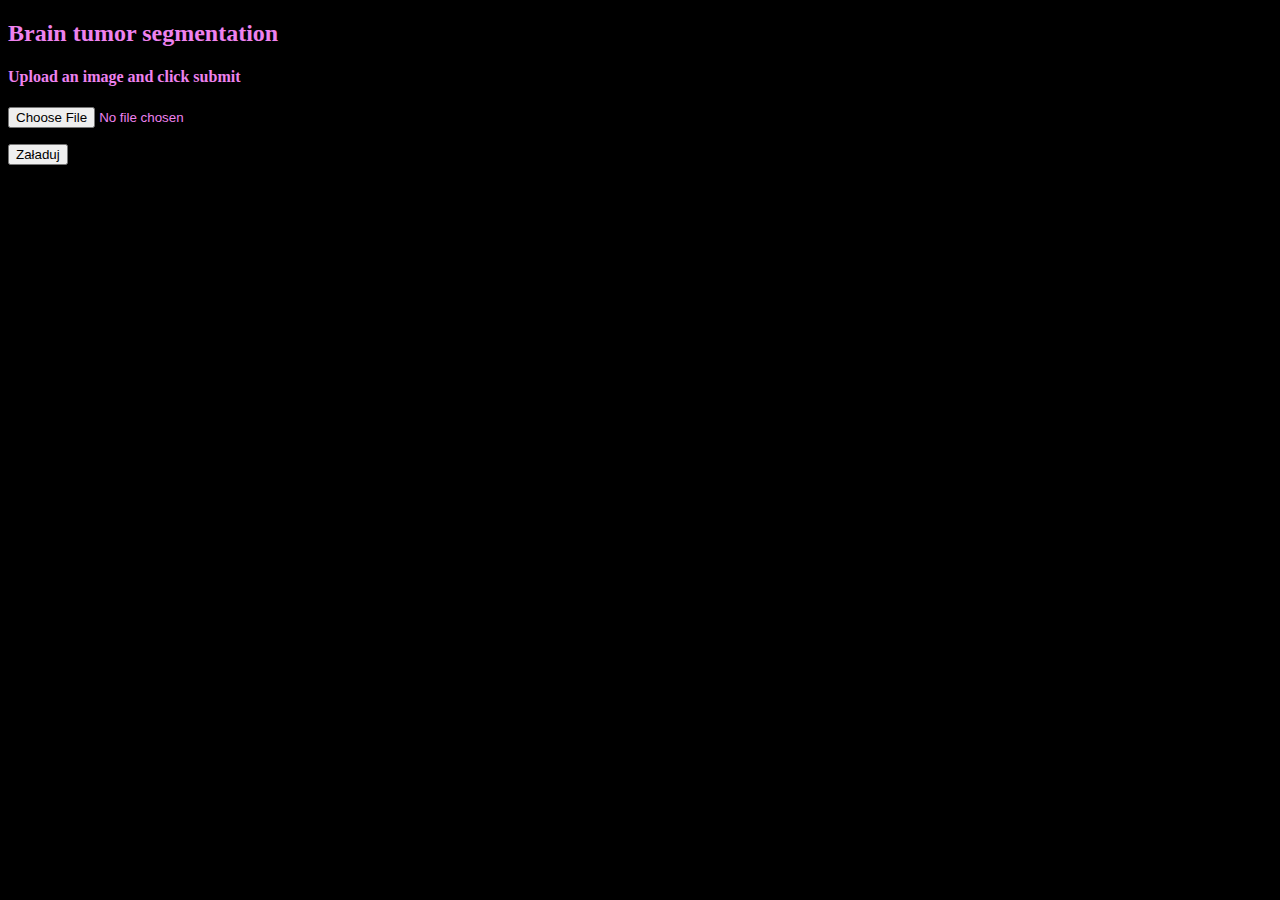
<file: tumor-segmentation/templates/index.html>
<!DOCTYPE html>
<html>
  <head>
    <meta charset="UTF-8" />

    <!-- Make it compatible to mobile devices -->
    <meta name="viewport" content="width=device-width, initial-scale=1.0" />
    <title>Brain tumor segmentation</title>
  </head>

  <body style="background: #000">
    <h2 style="color: Violet">Brain tumor segmentation</h2>
    <p></p>
    <h4 style="color: Violet">Upload an image and click submit</h4>

    <form method="post" action="/" enctype="multipart/form-data">
      <dl>
        <p style="color: Violet">
          <input type="file" name="file" autocomplete="off" required />
        </p>
      </dl>
      <p style="color: Violet">
        <input type="submit" name="submit" value="Załaduj" />
      </p>
    </form>
  </body>
</html>
</file>
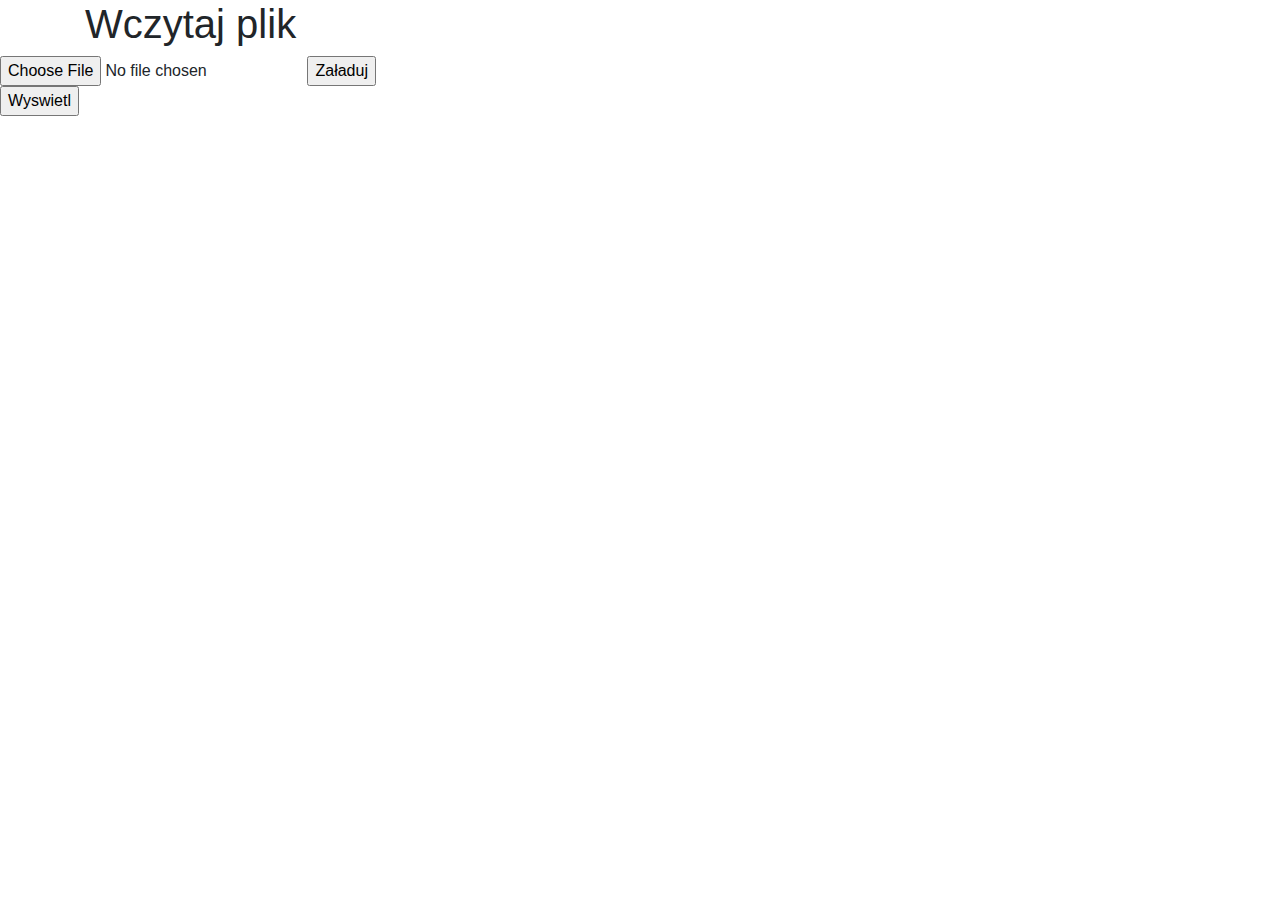
<file: tumor-segmentation/templates/_index2.html>
<!DOCTYPE html>

<html lang="pl">
  <head>
    <meta charset="utf-8" />
    <meta
      name="viewport"
      content="width=device-width, initial-scale=1, shrink-to-fit=no"
    />

    <link
      rel="stylesheet"
      href="https://cdn.jsdelivr.net/npm/bootstrap@4.3.1/dist/css/bootstrap.min.css"
      integrity="sha384-ggOyR0iXCbMQv3Xipma34MD+dH/1fQ784/j6cY/iJTQUOhcWr7x9JvoRxT2MZw1T"
      crossorigin="anonymous"
    />
  </head>

  <body>
    <div class="container">
      <title>Brain tumor segmentation</title>
      <h1>Wczytaj plik</h1>
    </div>

    <form method="post" enctype="multipart/form-data">
      <input type="file" name="file" />
      <input type="submit" value="Załaduj" />
      <!-- <h2>"{{sesja}}"</h2> -->
    </form>
    <form action="/show_image" target="_blank">
      <input type="submit" value="Wyswietl" />
    </form>
  </body>
</html>
</file>
